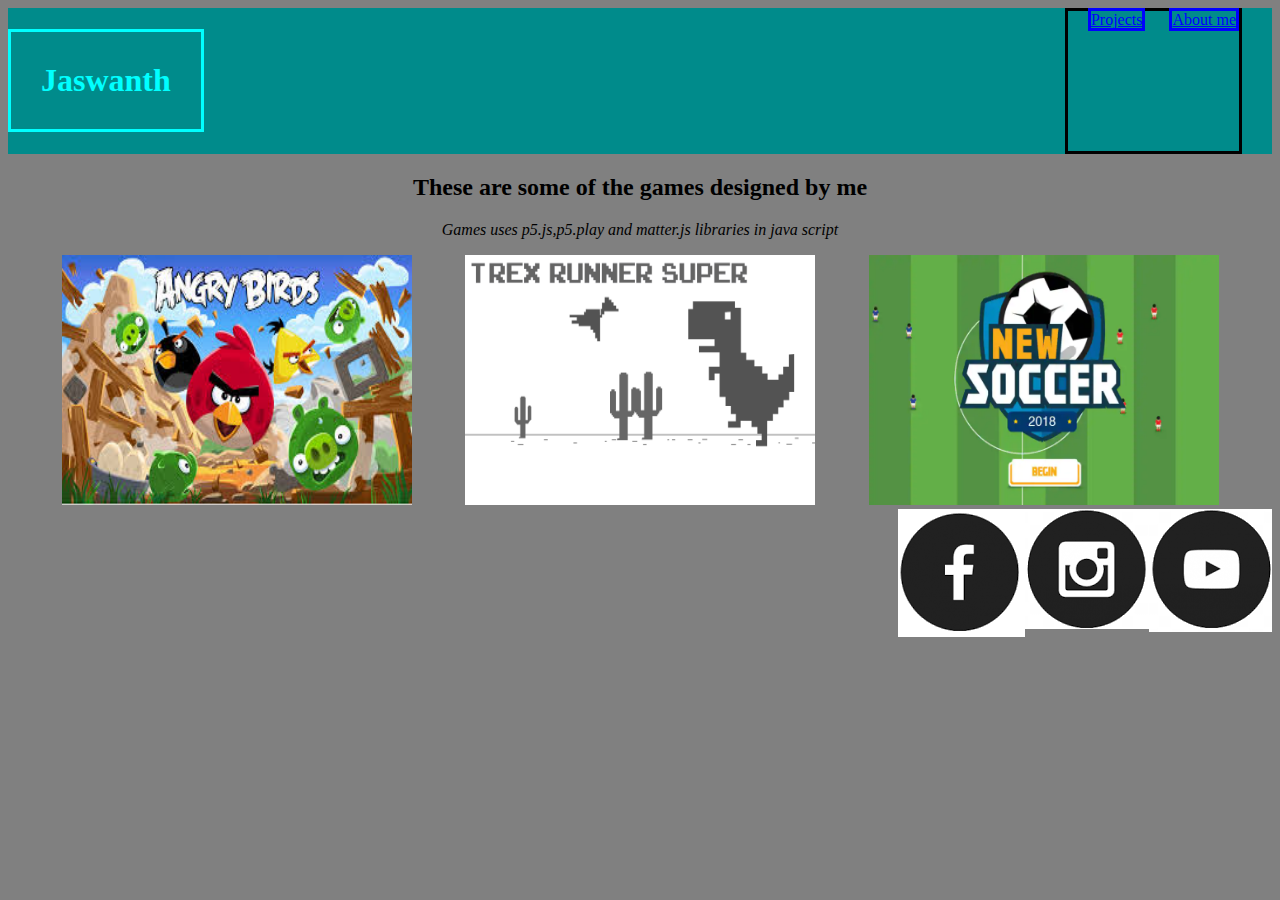
<file: index.html>
<!DOCTYPE html>
<html>
<head>
    <title>My port page</title>
 <link rel="stylesheet" type="text/css" href="Style.css"/>
</head>    
<body>
<div class="header"> 
   <h1>Jaswanth</h1>
   <div class="menu">
   <a href="index.html">Projects</a>
   <a href="aboutme.html">About me</a>
   </div> 
</div>
   <div class="description">
   <h2>These are some of the games designed by me</h2>
   <p><i>Games uses p5.js,p5.play and matter.js libraries in java script</i></p></div>
<div class="grid">
<div class="item">
   <a href="https://whitehatjr.github.io/AngryBirds-1/"><img src="AngryBirds.jpg"width=350 height=250/>
   <p>Angrybird game</p>
</a></div>

<div class="item">
<a href="https://editor.p5js.org/whitehatjr/present/ePJrHCACM"><img src="Trex.png" width=350 height=250/>
    <p>Trex game</p>
 </a></div>

 <div class="item">
 <a href="https://studio.code.org/projects/gamelab/ZbLA0dnxMii_n_NGXsYhRtL7k15AD94-AATjT843Prk"><img src="newSoccer.webp" width=350 height=250/>
    <p>Soccer game</p>
 </a></div>
</div>
 <div class="footer">
 <a href="#"><img src="Icons-20201201T093024Z-001/Icons/fb.png" /></a>
<a href="#"><img src="Icons-20201201T093024Z-001/Icons/insta.png" /></a>
  <a href="#"><img src="Icons-20201201T093024Z-001/Icons/youtube.png" />  
 </a></div>

</body>
</html>
</file>
<file: Style.css>
h1{
    color: aqua;
    padding: 30px;
}
*{
 
}
h2,p{
  text-align: center;  
}
.header *{
  border:solid;
}
.header{
  background-color: darkcyan;  
      
  display: flex;
  justify-content: space-between;
}
.menu{
  margin-right: 30px;
}
.menu a{
margin-left:20px;
}
.item{ 
  position:relative ;
}
.item p{
position:absolute;
top:50%;
left:50%;
transform: translate(-50%,-50%);
opacity: 0;
}
.item:hover p{
opacity: 1;
}
.item:hover img{
  opacity:0.33;
}
a:link{
 color: blue;
}
a:visited{
  color: white;
}
.grid{
 display:flex;
 flex-wrap: wrap;  
 
 justify-content: space-evenly; 
}
.footer{
    display:flex;
    justify-content: flex-end;
}
body{
  background-color: #808080;
}
</file>
